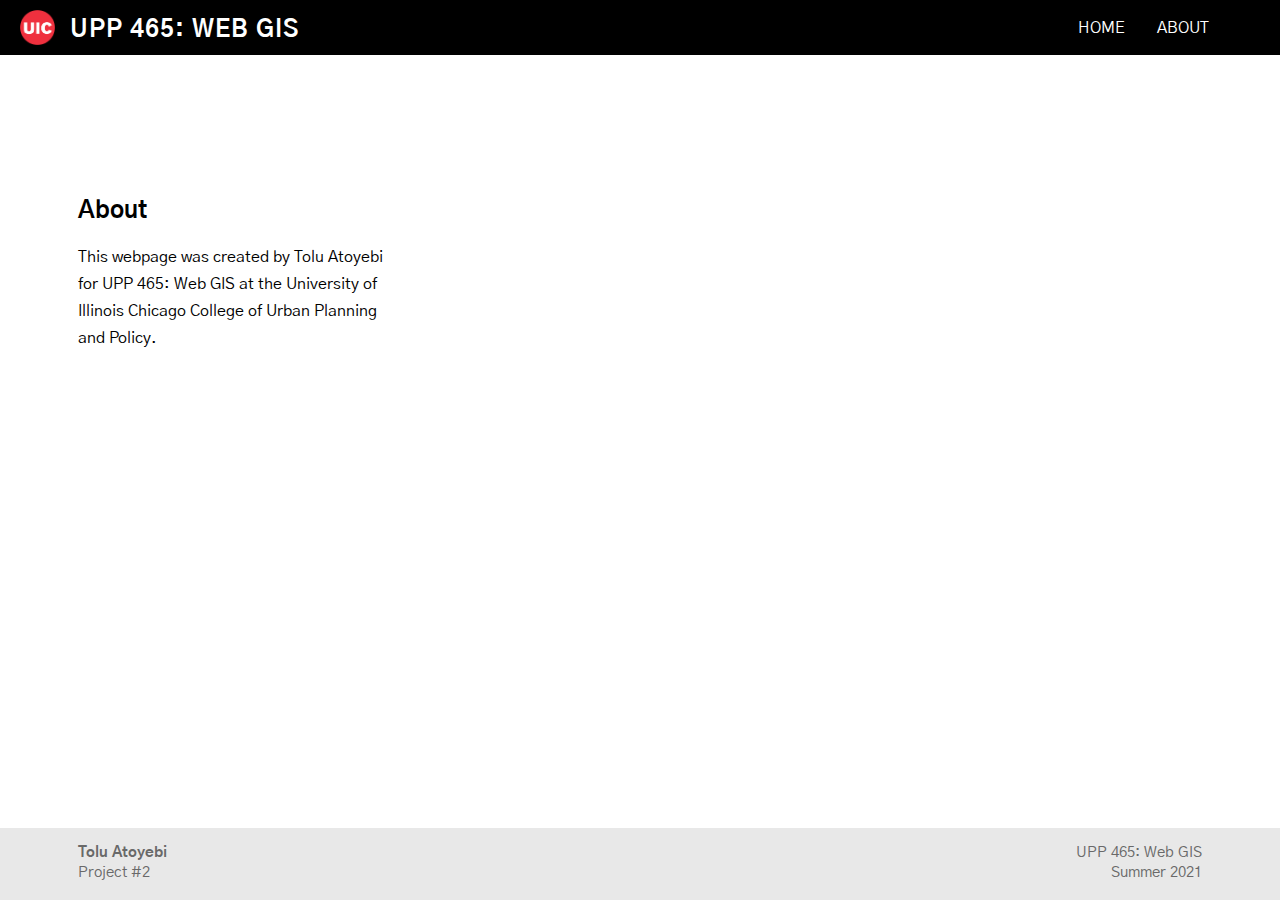
<file: index2.html>
<!DOCTYPE html>

<html>

<head>
	<title>About</title>
	<link rel="stylesheet" type="text/css" href="style.css">
	<link rel="preconnect" href="https://fonts.googleapis.com">
	<link rel="preconnect" href="https://fonts.gstatic.com" crossorigin>
	<link href="https://fonts.googleapis.com/css2?family=Gothic+A1:wght@400;900&display=swap" rel="stylesheet">
</head>

<body>

		<div class="nav">
			<ul>
				<img class="logo" src="links/uic.png">
				<h2>UPP 465: Web GIS</h2>
				<li><a href="index2.html">About</a></li>
				<li><a href="index.html">Home</a></li>
			</ul>
		</div>



		<div class="body">

			<div class="about">

				<h2>About</h2>
				<p>This webpage was created by Tolu Atoyebi for UPP 465: Web GIS at the University of Illinois Chicago College of Urban Planning and Policy.</p>
				
			</div>


			<footer>
				<div class="footer">
					<div class="name">
						<p> <b> Tolu Atoyebi </b> <br> Project #2 </p>  
					</div>
					<div class="course">
						<p>UPP 465: Web GIS <br> Summer 2021</p>
					</div>
				</div>
			</footer>

		</div>


</body>

</html>
</file>
<file: style.css>
html{
	
	font-family: 'Gothic A1' , sans-serif;

}



ul {
	list-style-type: none;
	margin: 0;
	padding: 0 55px 0 20px;
	background-color: black;
	height: 55px;
}

.nav {
	position: fixed;
	top: 0;
	z-index: 1;
	width: 100%;
}

li{
	float: right;
}

li a {
	display: block;
	color: white;
	text-decoration: none;
	text-transform: uppercase;
	padding: 18px 16px;
}

.nav h2 {
	display: inline;
	float: left;
	margin: 15px 0 0 0;
	color: white;
	text-align: center;
	text-decoration: none;
	text-transform: uppercase;
	letter-spacing: 1px;

}

li a:hover {
	font-style: italic;
}

.logo {
	float: left;
	display: inline;
	width: 35px;
	margin: 10px 15px 0 0;
}

.body {

margin: 100px 0px 0px 0px;
}


.name {
	display: inline-block;
	margin: 0px 78px 0px 78px;
	padding: 0px;
	line-height: 20px;

}


.course { 
	display: inline-block; 
	text-align: right;
	float: right;
	margin: 0px 78px 0px 78px;
	padding: 0px;
	line-height: 20px;
	
}

footer { 
background-color: #E8E8E8;
font-size: 11pt;
color: dimgray;
height: 72px;
position: fixed;
left: 0;
bottom: 0;
width: 100%;
z-index: 2;


}

body {
	overscroll-behavior-y: none;
	margin: 0px;
}

.legend{ 
	width: 300px;
	right: 10px;
	bottom: 110px;
	position: fixed;
	background-color: #D9D9D9;
 }

.introtext{
	width: 325px;
	display: inline-block;
	left: 78px;
	bottom:150px;
	position: fixed;
	color: #303030;
	max-height: 300px;
	background-color: #D9D9D9;
}

.about {
	width: 25%;
	display: inline-block;
	line-height: 20pt;
	margin: 78px 0px 0px 78px;
}

.introtext h1 {
	margin-top: 0;
} 

#map {
	width: 100%;
	position: relative;
	display: inline-block;
	float: left;
	min-height:700px;
	height: 100vh;
	z-index: -1;

}

.source {
	font-size: 10pt;
}
</file>
